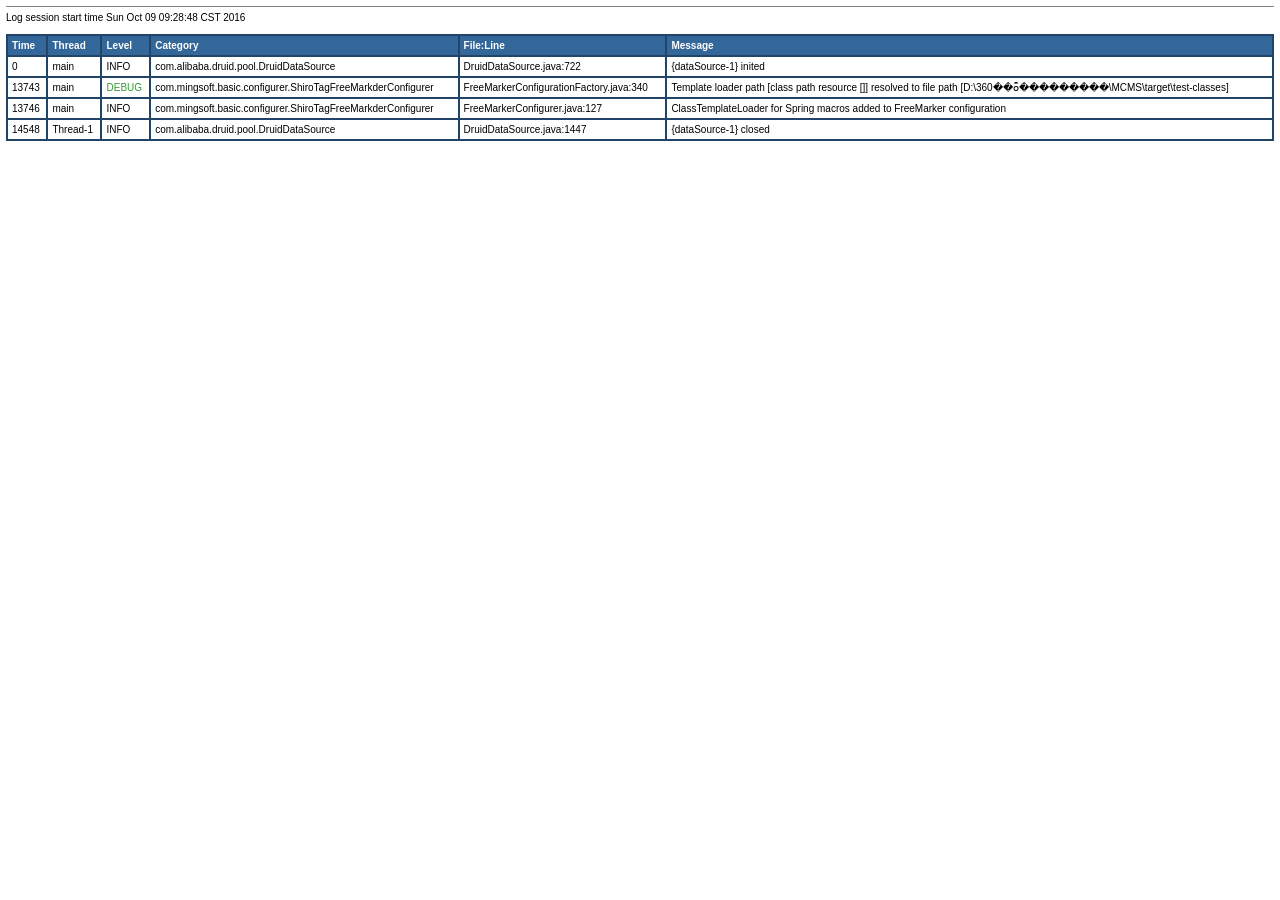
<file: manager/logs/index.html>
<!DOCTYPE HTML PUBLIC "-//W3C//DTD HTML 4.01 Transitional//EN" "http://www.w3.org/TR/html4/loose.dtd">
<html>
<head>
<title>Log4J Log Messages</title>
<style type="text/css">
<!--
body, table {font-family: arial,sans-serif; font-size: x-small;}
th {background: #336699; color: #FFFFFF; text-align: left;}
-->
</style>
</head>
<body bgcolor="#FFFFFF" topmargin="6" leftmargin="6">
<hr size="1" noshade>
Log session start time Sun Oct 09 09:28:48 CST 2016<br>
<br>
<table cellspacing="0" cellpadding="4" border="1" bordercolor="#224466" width="100%">
<tr>
<th>Time</th>
<th>Thread</th>
<th>Level</th>
<th>Category</th>
<th>File:Line</th>
<th>Message</th>
</tr>

<tr>
<td>0</td>
<td title="main thread">main</td>
<td title="Level">INFO</td>
<td title="com.alibaba.druid.pool.DruidDataSource category">com.alibaba.druid.pool.DruidDataSource</td>
<td>DruidDataSource.java:722</td>
<td title="Message">{dataSource-1} inited</td>
</tr>

<tr>
<td>13743</td>
<td title="main thread">main</td>
<td title="Level"><font color="#339933">DEBUG</font></td>
<td title="com.mingsoft.basic.configurer.ShiroTagFreeMarkderConfigurer category">com.mingsoft.basic.configurer.ShiroTagFreeMarkderConfigurer</td>
<td>FreeMarkerConfigurationFactory.java:340</td>
<td title="Message">Template loader path [class path resource []] resolved to file path [D:\360��ȫ���������\MCMS\target\test-classes]</td>
</tr>

<tr>
<td>13746</td>
<td title="main thread">main</td>
<td title="Level">INFO</td>
<td title="com.mingsoft.basic.configurer.ShiroTagFreeMarkderConfigurer category">com.mingsoft.basic.configurer.ShiroTagFreeMarkderConfigurer</td>
<td>FreeMarkerConfigurer.java:127</td>
<td title="Message">ClassTemplateLoader for Spring macros added to FreeMarker configuration</td>
</tr>

<tr>
<td>14548</td>
<td title="Thread-1 thread">Thread-1</td>
<td title="Level">INFO</td>
<td title="com.alibaba.druid.pool.DruidDataSource category">com.alibaba.druid.pool.DruidDataSource</td>
<td>DruidDataSource.java:1447</td>
<td title="Message">{dataSource-1} closed</td>
</tr>
</file>
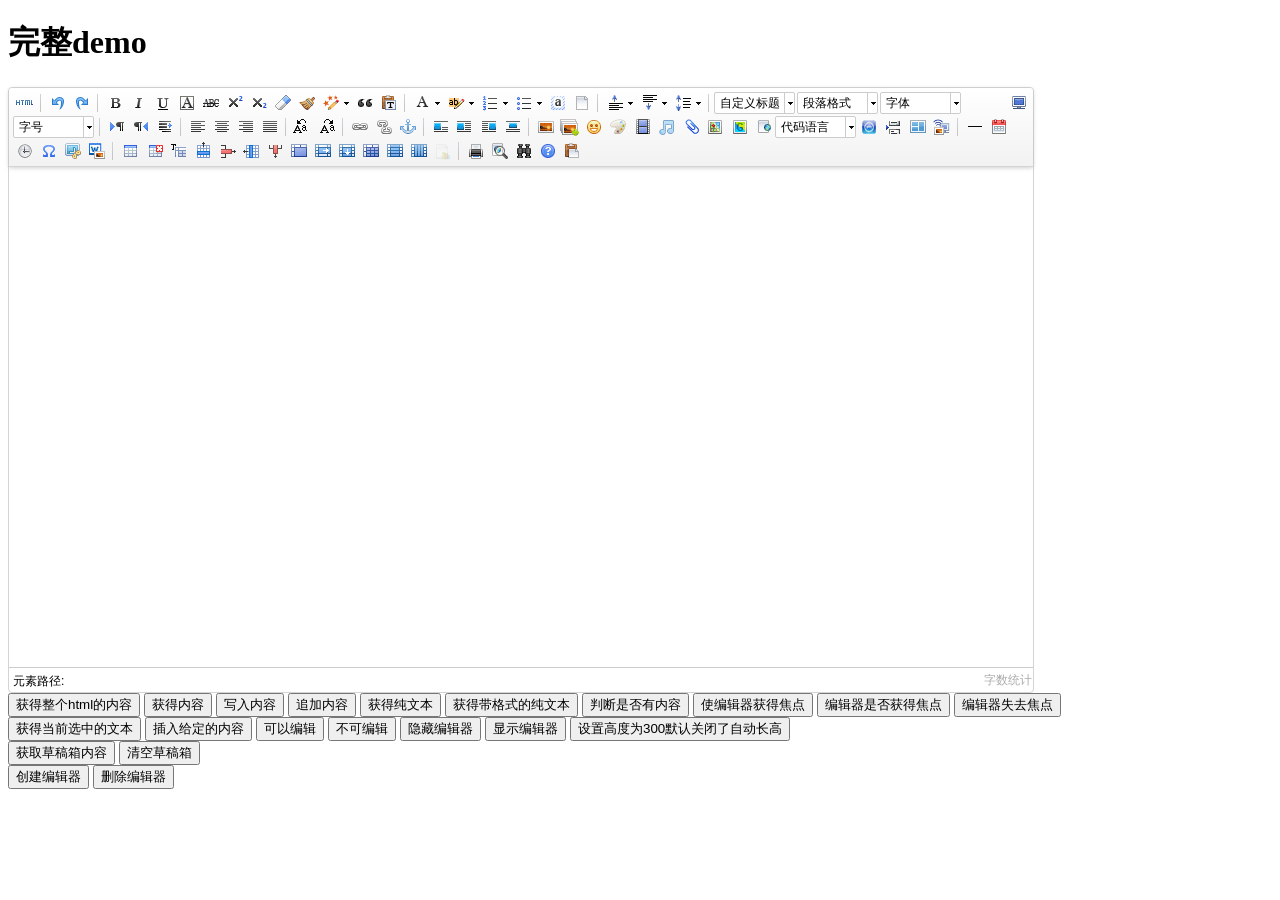
<file: overlays/net.mingsoft.ms-basic-1.0.2-20160510.071833-13/ueditor_1_4_3_1/index.html>
<!DOCTYPE HTML PUBLIC "-//W3C//DTD HTML 4.01 Transitional//EN"
        "http://www.w3.org/TR/html4/loose.dtd">
<html>
<head>
    <title>完整demo</title>
    <meta http-equiv="Content-Type" content="text/html;charset=utf-8"/>
    <script type="text/javascript" charset="utf-8" src="ueditor.config.js"></script>
    <script type="text/javascript" charset="utf-8" src="ueditor.all.min.js"> </script>
    <!--建议手动加在语言，避免在ie下有时因为加载语言失败导致编辑器加载失败-->
    <!--这里加载的语言文件会覆盖你在配置项目里添加的语言类型，比如你在配置项目里配置的是英文，这里加载的中文，那最后就是中文-->
    <script type="text/javascript" charset="utf-8" src="lang/zh-cn/zh-cn.js"></script>

    <style type="text/css">
        div{
            width:100%;
        }
    </style>
</head>
<body>
<div>
    <h1>完整demo</h1>
    <script id="editor" type="text/plain" style="width:1024px;height:500px;"></script>
</div>
<div id="btns">
    <div>
        <button onclick="getAllHtml()">获得整个html的内容</button>
        <button onclick="getContent()">获得内容</button>
        <button onclick="setContent()">写入内容</button>
        <button onclick="setContent(true)">追加内容</button>
        <button onclick="getContentTxt()">获得纯文本</button>
        <button onclick="getPlainTxt()">获得带格式的纯文本</button>
        <button onclick="hasContent()">判断是否有内容</button>
        <button onclick="setFocus()">使编辑器获得焦点</button>
        <button onmousedown="isFocus(event)">编辑器是否获得焦点</button>
        <button onmousedown="setblur(event)" >编辑器失去焦点</button>

    </div>
    <div>
        <button onclick="getText()">获得当前选中的文本</button>
        <button onclick="insertHtml()">插入给定的内容</button>
        <button id="enable" onclick="setEnabled()">可以编辑</button>
        <button onclick="setDisabled()">不可编辑</button>
        <button onclick=" UE.getEditor('editor').setHide()">隐藏编辑器</button>
        <button onclick=" UE.getEditor('editor').setShow()">显示编辑器</button>
        <button onclick=" UE.getEditor('editor').setHeight(300)">设置高度为300默认关闭了自动长高</button>
    </div>

    <div>
        <button onclick="getLocalData()" >获取草稿箱内容</button>
        <button onclick="clearLocalData()" >清空草稿箱</button>
    </div>

</div>
<div>
    <button onclick="createEditor()">
    创建编辑器</button>
    <button onclick="deleteEditor()">
    删除编辑器</button>
</div>

<script type="text/javascript">

    //实例化编辑器
    //建议使用工厂方法getEditor创建和引用编辑器实例，如果在某个闭包下引用该编辑器，直接调用UE.getEditor('editor')就能拿到相关的实例
    var ue = UE.getEditor('editor');


    function isFocus(e){
        alert(UE.getEditor('editor').isFocus());
        UE.dom.domUtils.preventDefault(e)
    }
    function setblur(e){
        UE.getEditor('editor').blur();
        UE.dom.domUtils.preventDefault(e)
    }
    function insertHtml() {
        var value = prompt('插入html代码', '');
        UE.getEditor('editor').execCommand('insertHtml', value)
    }
    function createEditor() {
        enableBtn();
        UE.getEditor('editor');
    }
    function getAllHtml() {
        alert(UE.getEditor('editor').getAllHtml())
    }
    function getContent() {
        var arr = [];
        arr.push("使用editor.getContent()方法可以获得编辑器的内容");
        arr.push("内容为：");
        arr.push(UE.getEditor('editor').getContent());
        alert(arr.join("\n"));
    }
    function getPlainTxt() {
        var arr = [];
        arr.push("使用editor.getPlainTxt()方法可以获得编辑器的带格式的纯文本内容");
        arr.push("内容为：");
        arr.push(UE.getEditor('editor').getPlainTxt());
        alert(arr.join('\n'))
    }
    function setContent(isAppendTo) {
        var arr = [];
        arr.push("使用editor.setContent('欢迎使用ueditor')方法可以设置编辑器的内容");
        UE.getEditor('editor').setContent('欢迎使用ueditor', isAppendTo);
        alert(arr.join("\n"));
    }
    function setDisabled() {
        UE.getEditor('editor').setDisabled('fullscreen');
        disableBtn("enable");
    }

    function setEnabled() {
        UE.getEditor('editor').setEnabled();
        enableBtn();
    }

    function getText() {
        //当你点击按钮时编辑区域已经失去了焦点，如果直接用getText将不会得到内容，所以要在选回来，然后取得内容
        var range = UE.getEditor('editor').selection.getRange();
        range.select();
        var txt = UE.getEditor('editor').selection.getText();
        alert(txt)
    }

    function getContentTxt() {
        var arr = [];
        arr.push("使用editor.getContentTxt()方法可以获得编辑器的纯文本内容");
        arr.push("编辑器的纯文本内容为：");
        arr.push(UE.getEditor('editor').getContentTxt());
        alert(arr.join("\n"));
    }
    function hasContent() {
        var arr = [];
        arr.push("使用editor.hasContents()方法判断编辑器里是否有内容");
        arr.push("判断结果为：");
        arr.push(UE.getEditor('editor').hasContents());
        alert(arr.join("\n"));
    }
    function setFocus() {
        UE.getEditor('editor').focus();
    }
    function deleteEditor() {
        disableBtn();
        UE.getEditor('editor').destroy();
    }
    function disableBtn(str) {
        var div = document.getElementById('btns');
        var btns = UE.dom.domUtils.getElementsByTagName(div, "button");
        for (var i = 0, btn; btn = btns[i++];) {
            if (btn.id == str) {
                UE.dom.domUtils.removeAttributes(btn, ["disabled"]);
            } else {
                btn.setAttribute("disabled", "true");
            }
        }
    }
    function enableBtn() {
        var div = document.getElementById('btns');
        var btns = UE.dom.domUtils.getElementsByTagName(div, "button");
        for (var i = 0, btn; btn = btns[i++];) {
            UE.dom.domUtils.removeAttributes(btn, ["disabled"]);
        }
    }

    function getLocalData () {
        alert(UE.getEditor('editor').execCommand( "getlocaldata" ));
    }

    function clearLocalData () {
        UE.getEditor('editor').execCommand( "clearlocaldata" );
        alert("已清空草稿箱")
    }
</script>
</body>
</html>
</file>
